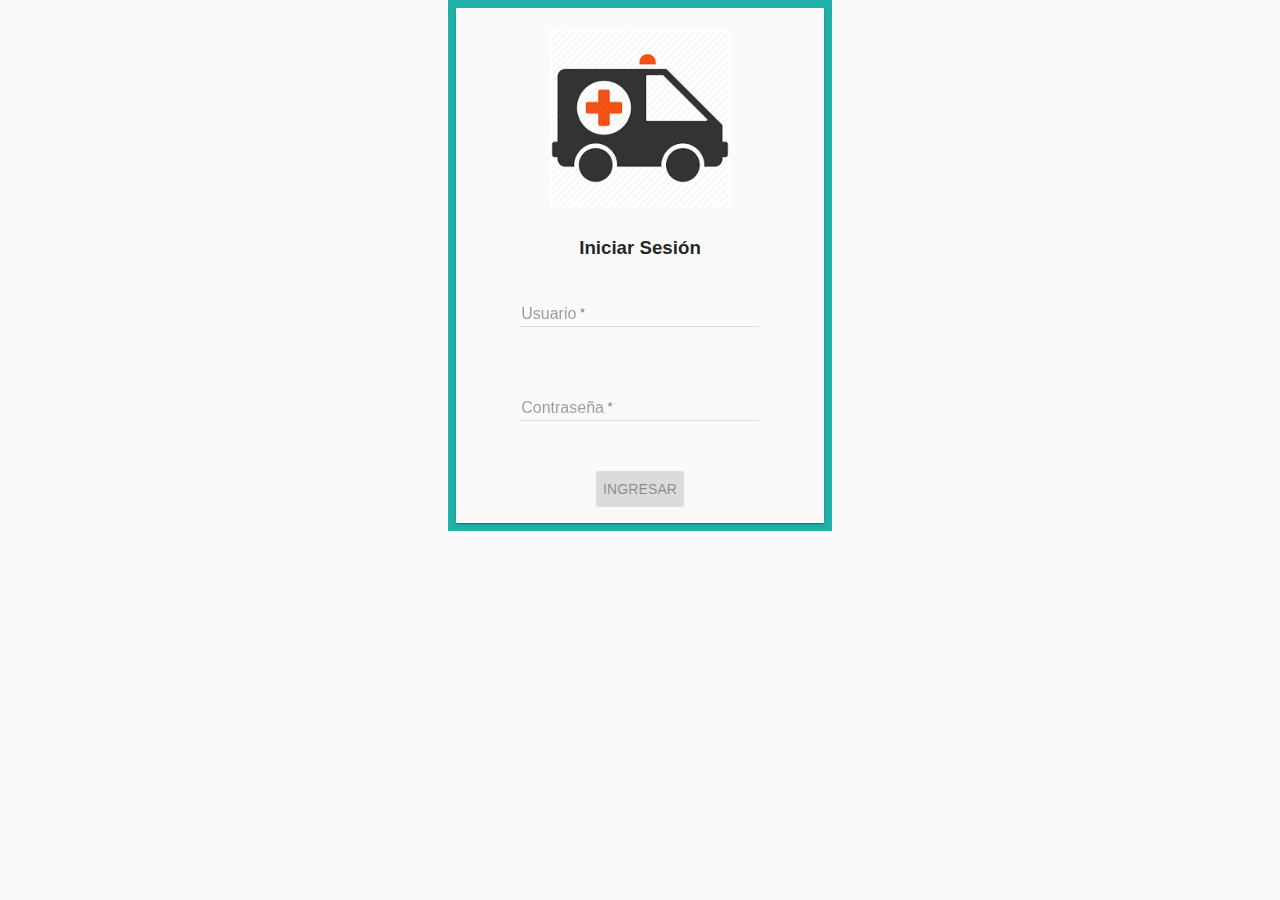
<file: public_html/index.html>
<!DOCTYPE html>
<!--
To change this license header, choose License Headers in Project Properties.
To change this template file, choose Tools | Templates
and open the template in the editor.
-->
<html>
    <head>
        <title>.:Clinica:.</title>
        <link rel="icon" type="image/jpg" href="resources/icons/clinicaMedica.jpg" >
        <meta charset="UTF-8">
        <meta name="viewport" content="width=device-width, initial-scale=1.0">
        
        <link rel="stylesheet" href="resources/css/angular-material.min.css" >
    </head>
    <body ng-app="app" ng-cloak>
        
        <!--Div para mostrar las plantillas-->
        <div ui-view="index">
            
        </div>
        
        <!--agregamos todos nuestros archivos Javascript-->
    <script type="text/javascript" src="resources/js/angular/angular.min.js"></script>
    <script type="text/javascript" src="resources/js/angular/angular-animate.min.js"></script>
    <script type="text/javascript" src="resources/js/angular/angular-aria.min.js"></script>
    <script type="text/javascript" src="resources/js/angular/angular-messages.min.js"></script>
    <script type="text/javascript" src="resources/js/angular/angular-material.min.js"></script>
    <script type="text/javascript" src="resources/js/angular/angular-ui-router.min.js"></script>
    <script type="text/javascript" src="resources/js/angular/angular-ui-router.min.js"></script>
    <script type="text/javascript" src="resources/js/angular/angular-translate.min.js"></script>
    <script type="text/javascript" src="resources/js/angular/angular-translate-loader-url.min.js"></script>
    <script type="text/javascript" src="resources/js/angular/angular-translate-loader-static-files.min.js"></script>
    <script type="text/javascript" src="resources/js/angular/angular-cookies.min.js"></script>
    <script type="text/javascript" src="resources/js/angular-chart.js/Chart.min.js"></script>
    <script type="text/javascript" src="resources/js/angular-chart.js/angular-chart.min.js"></script>
        <script type="text/javascript" src="app/main.js"></script>
        <script type="text/javascript" src="app/controllers.js"></script>
        <script type="text/javascript" src="app/services.js"></script>
        <!--<script type="text/javascript" src="controllers/DeviceCotrollers.js"></script>-->
    </body>
</html>
</file>
